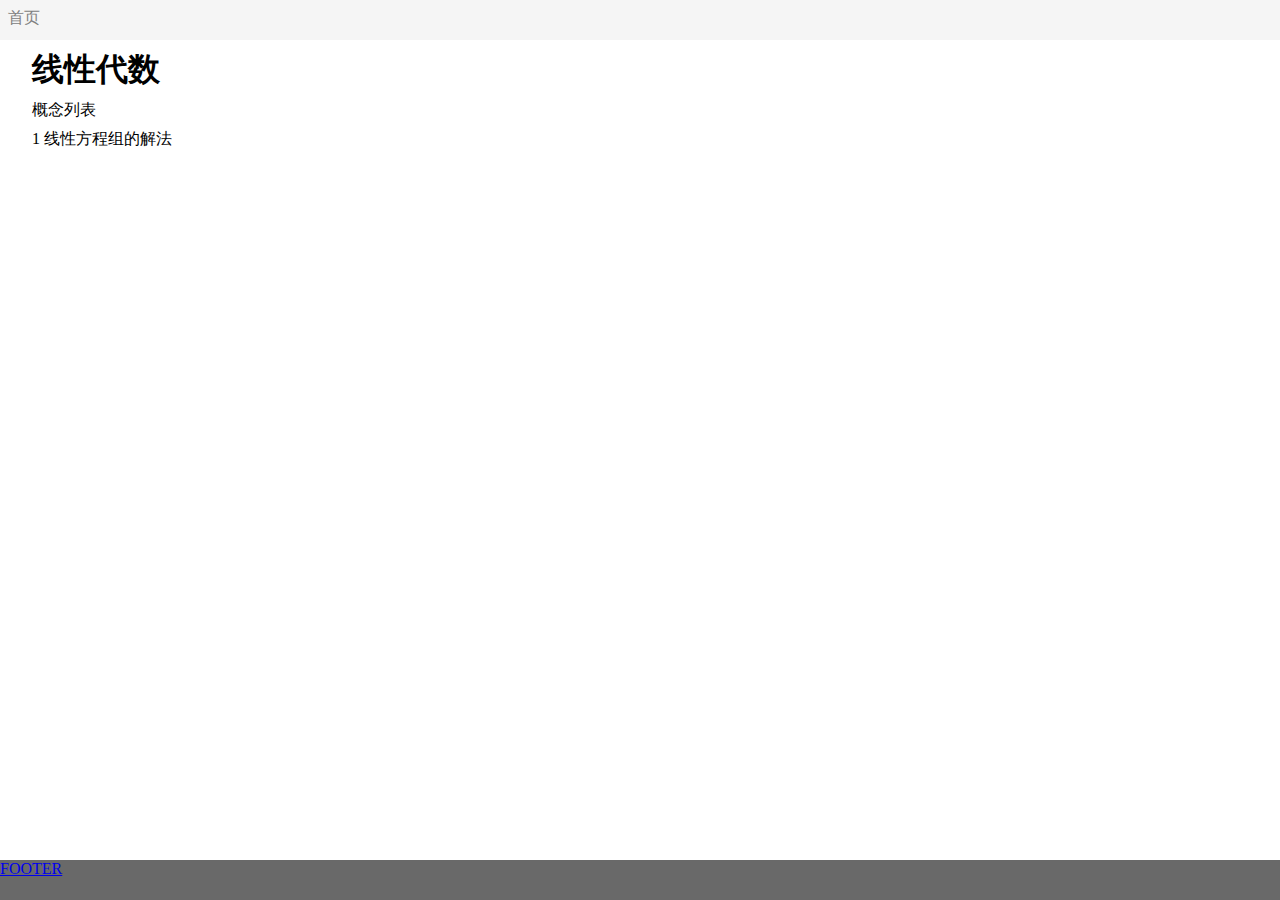
<file: index.html>
<!DOCTYPE html>
<html>
	<head>
		<script src="../js/head_filler.js"></script>
		<title>线性代数</title>
	</head>
	<body>
		<div id="wrapper">
			<script src="../js/header_filler.js"></script>
			<script>
				nav_fill1()
			</script>

			<!-- content start -->
			<div id="content">
				<h1>
					<script>
						document.write(document.title);
					</script>
				</h1>
				<div class="text">
					<p><a class="index_sheet" target="_blank" href="../consepts_list/consepts_list.html">概念列表</a></p>
					<p><a class="index_sheet" href="../1_linear_equations/1_linear_equations.html">1 线性方程组的解法</a></p>
				</div>

				<!-- content end -->


			</div>

			<script src="../js/footer_filler.js"></script>
		</div>
	</body>
</html>
</file>
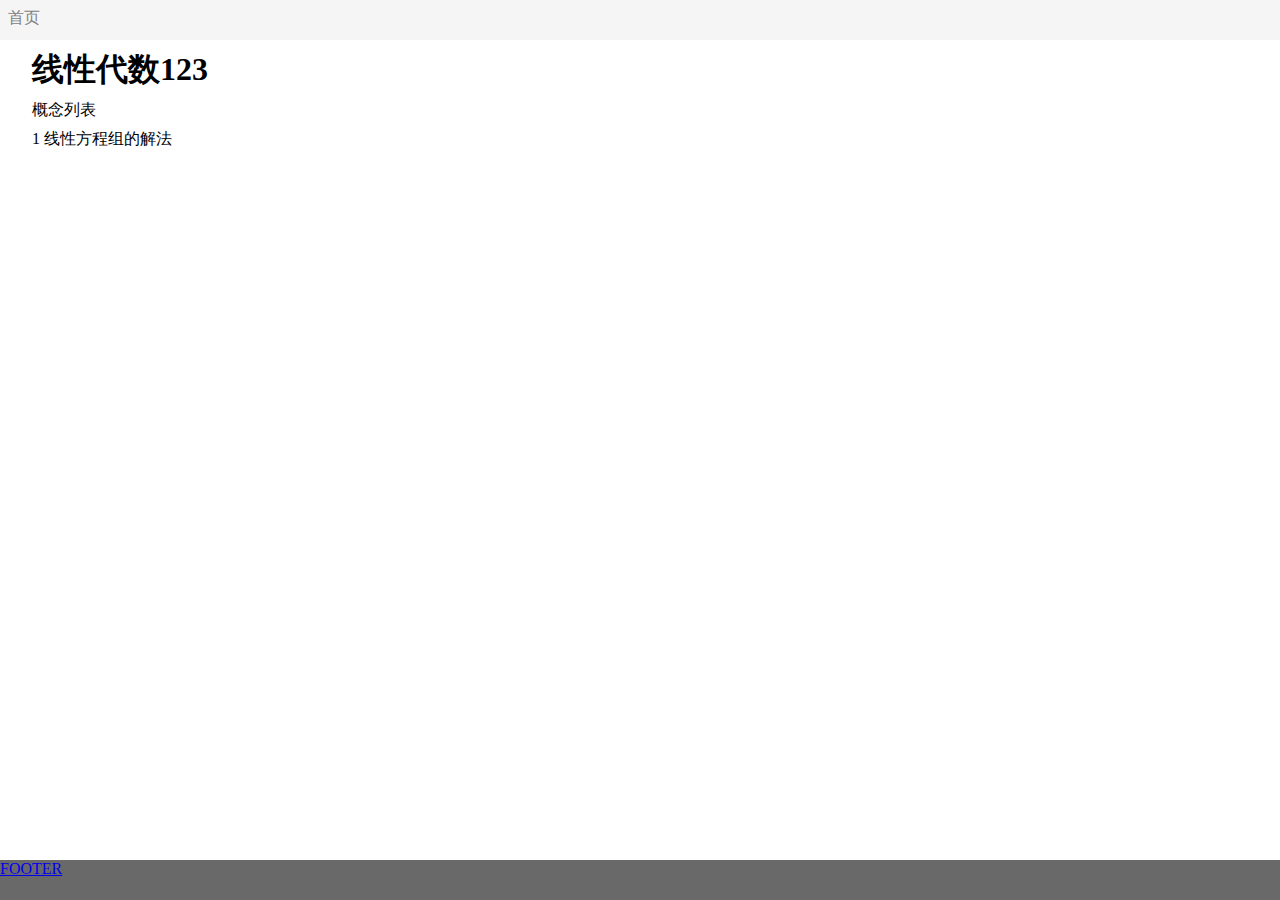
<file: index/index.html>
<!DOCTYPE html>
<html>
	<head>
		<script src="../js/head_filler.js"></script>
		<title>线性代数123</title>
	</head>
	<body>
		<div id="wrapper">
			<script src="../js/header_filler.js"></script>
			<script>
				nav_fill1()
			</script>

			<!-- content start -->
			<div id="content">
				<h1>
					<script>
						document.write(document.title);
					</script>
				</h1>
				<div class="text">
					<p><a class="index_sheet" target="_blank" href="../consepts_list/consepts_list.html">概念列表</a></p>
					<p><a class="index_sheet" href="../1_linear_equations/1_linear_equations.html">1 线性方程组的解法</a></p>
				</div>

				<!-- content end -->


			</div>

			<script src="../js/footer_filler.js"></script>
		</div>
	</body>
</html>
</file>
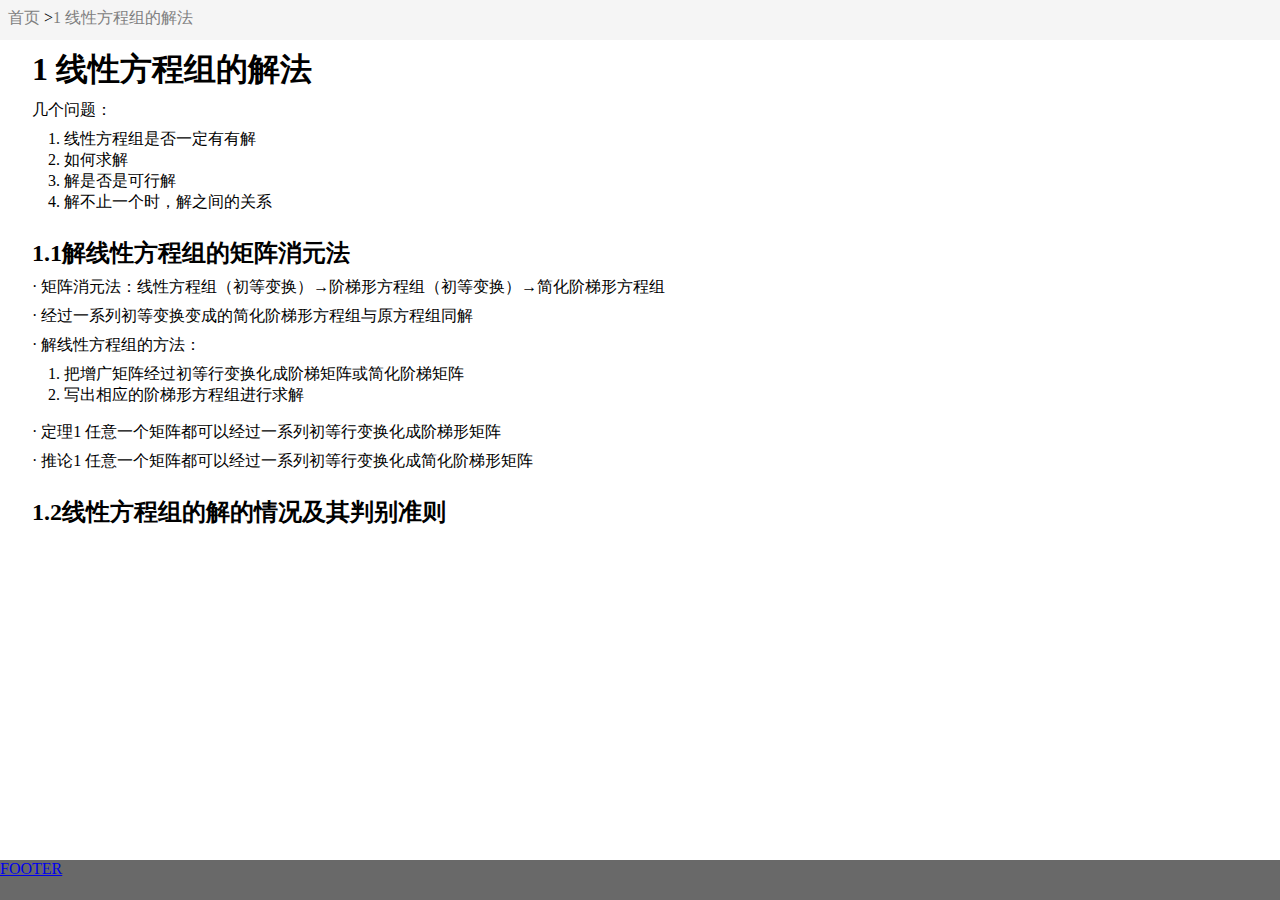
<file: 1_linear_equations/1_linear_equations.html>
<!DOCTYPE html>
<html>
	<head>
		<script src="../js/head_filler.js"></script>
		<title>1 线性方程组的解法</title>
	</head>
	<body>
		<div id="wrapper">
			<script src="../js/header_filler.js"></script>
			<script>
				nav_fill2()
			</script>

			<!-- content start -->
			<div id="content">
				<h1>
					<script>
						document.write(document.title);
					</script>
				</h1>

				<div class="text">
					<p>几个问题： </p>
					<ol>
						<li>线性方程组是否一定有有解</li>
						<li>如何求解</li>
						<li>解是否是可行解</li>
						<li>解不止一个时，解之间的关系</li>
					</ol>
				</div>

				<h2 id="1_1">1.1解线性方程组的矩阵消元法</h2>
				<div class="text">
					<p>· 矩阵消元法：线性方程组（初等变换）→阶梯形方程组（初等变换）→简化阶梯形方程组</p>
					
					<p>· 经过一系列初等变换变成的简化阶梯形方程组与原方程组同解</p>
					
					<p>· 解线性方程组的方法：
					<ol>
						<li>把增广矩阵经过初等行变换化成阶梯矩阵或简化阶梯矩阵</li>
						<li>写出相应的阶梯形方程组进行求解</li>
					</ol>
					</p>
					
					<p>· 定理1 任意一个矩阵都可以经过一系列初等行变换化成阶梯形矩阵</p>
					
					<p>· 推论1 任意一个矩阵都可以经过一系列初等行变换化成简化阶梯形矩阵</p>
				</div>
			
				<h2 id="1_2">1.2线性方程组的解的情况及其判别准则</h2>
				

			</div>
			<!-- content end -->

			<script src="../js/footer_filler.js"></script>
		</div>
	</body>
</html>
</file>
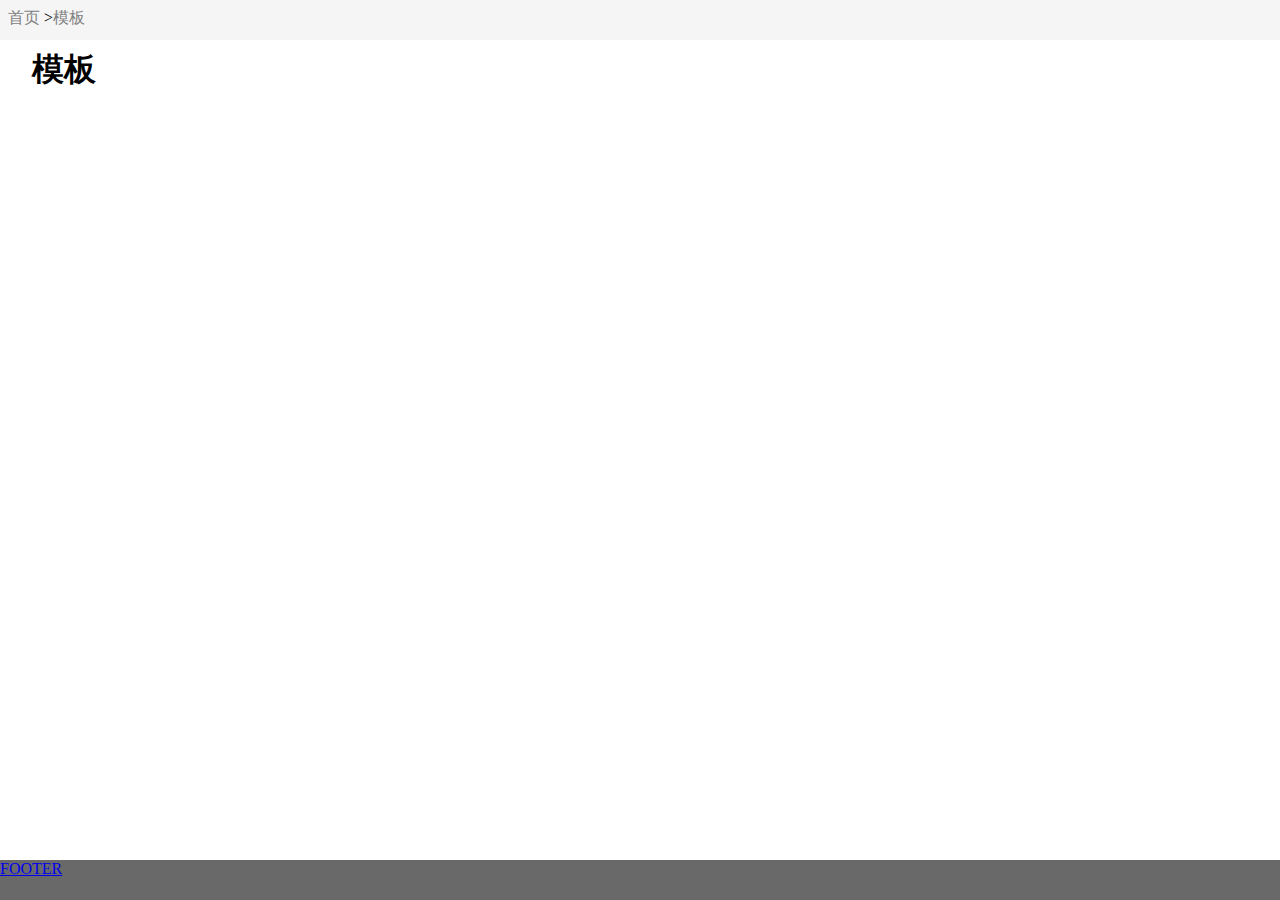
<file: 1_linear_equations/template.html>
<!DOCTYPE html>
<html>
	<head>
		<script src="../js/head_filler.js"></script>
		<title>模板</title>
	</head>
	<body>
		<div id="wrapper">
			<script src="../js/header_filler.js"></script>
			<script>nav_fill2()</script>
			
			<!-- content start -->
			<div id="content">
				<h1><script>document.write(document.title);</script></h1>
				
			</div>
			<!-- content end -->
			
			<script src="../js/footer_filler.js"></script>
		</div>
	</body>
</html>
</file>
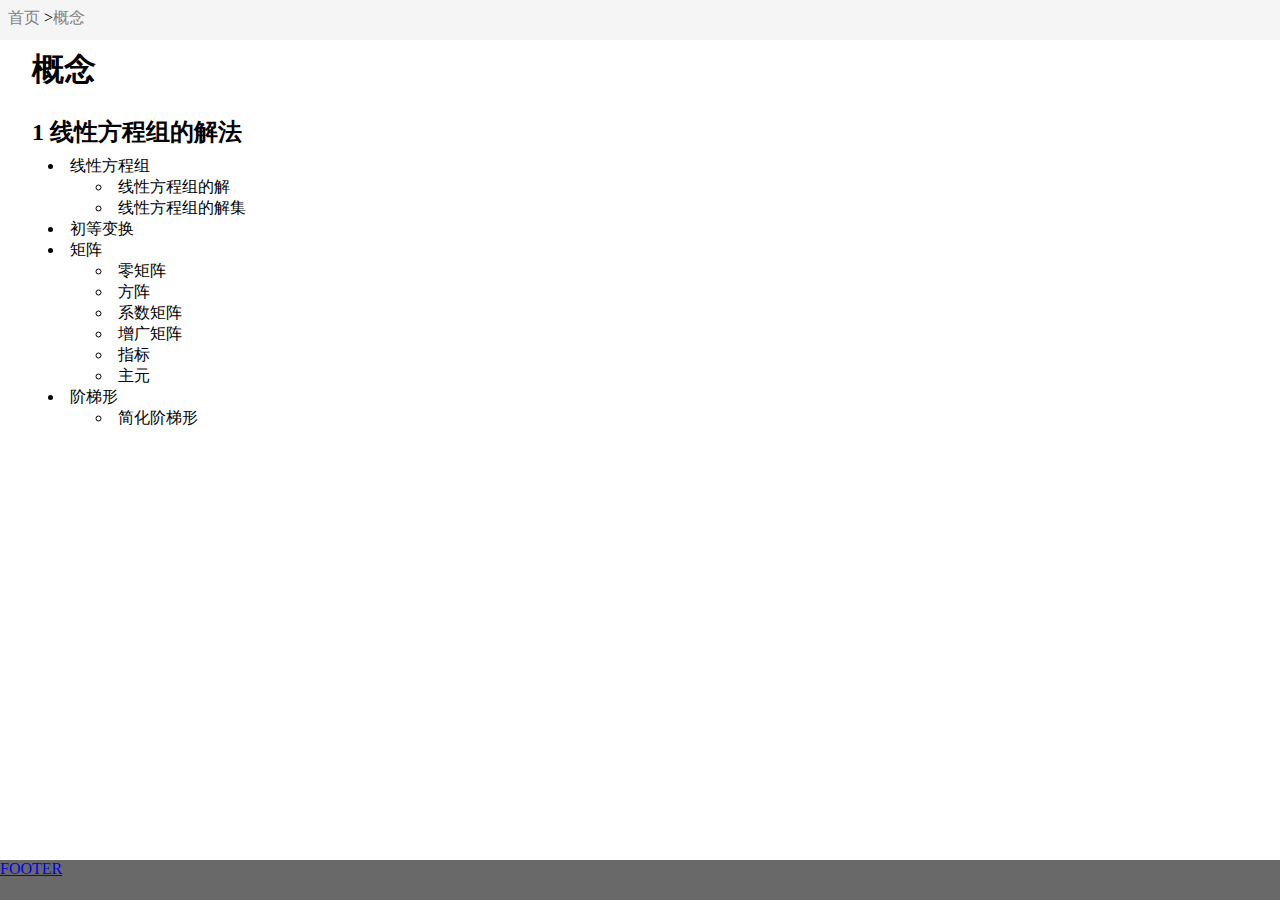
<file: consepts_list/consepts_list.html>
<!DOCTYPE html>
<html>
	<head>
		<script src="../js/head_filler.js"></script>
		<title>概念</title>
	</head>
	<body>
		<div id="wrapper">
			<script src="../js/header_filler.js"></script>
			<script>
				nav_fill2()
			</script>

			<!-- content start -->
			<div id="content">
				<h1>
					<script>
						document.write(document.title);
					</script>
				</h1>
				<h2>1 线性方程组的解法</h2>
				<ul class="list">
					<li><a target="_blank" href="consepts/linear_equations.html#LE">线性方程组</a>
						<ul class="list">
							<li><a target="_blank" href="consepts/linear_equations.html#solution">线性方程组的解</a></li>
							<li><a target="_blank" href="consepts/linear_equations.html#set">线性方程组的解集</a></li>
						</ul>
					</li>
					<li><a target="_blank" href="consepts/elementary_operations.html">初等变换</a></li>
					<li><a target="_blank" href="consepts/matrix.html">矩阵</a>
						<ul class="list">
							<li><a target="_blank" href="consepts/matrix.html#zeros">零矩阵</a></li>
							<li><a target="_blank" href="consepts/matrix.html#square">方阵</a></li>
							<li><a target="_blank" href="consepts/matrix.html#coefficient">系数矩阵</a></li>
							<li><a target="_blank" href="consepts/matrix.html#augmented">增广矩阵</a></li>
							<li><a target="_blank" href="consepts/matrix.html#indicator">指标</a></li>
							<li><a target="_blank" href="consepts/matrix.html#main">主元</a></li>
						</ul>
					</li>
					<li><a target="_blank" href="consepts/step_type.html">阶梯形</a>
						<ul class="list">
							<li><a target="_blank" href="consepts/step_type.html#simply">简化阶梯形</a></li>
						</ul>
					</li>
				</ul>

			</div>
			<!-- content end -->

			<script src="../js/footer_filler.js"></script>
		</div>
	</body>
</html>
</file>
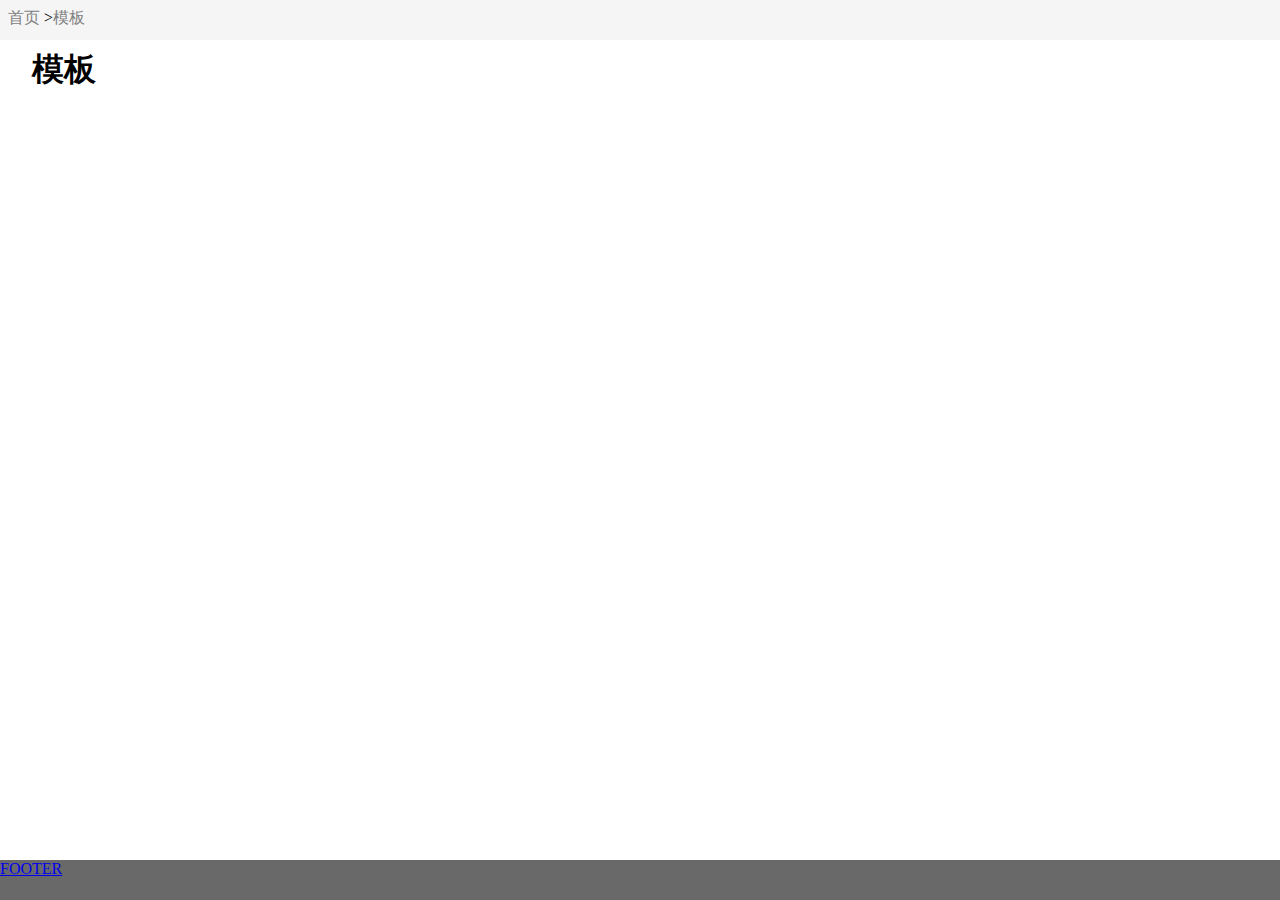
<file: index/template.html>
<!DOCTYPE html>
<html>
	<head>
		<script src="../js/head_filler.js"></script>
		<title>模板</title>
	</head>
	<body>
		<div id="wrapper">
			<script src="../js/header_filler.js"></script>
			
			<script>nav_fill2()</script>
			
			<!-- content start -->
			<div id="content">
				<h1><script>document.write(document.title);</script></h1>
				
			</div>
			<!-- content end -->
			
			<script src="../js/footer_filler.js"></script>
		</div>
	</body>
</html>
</file>
